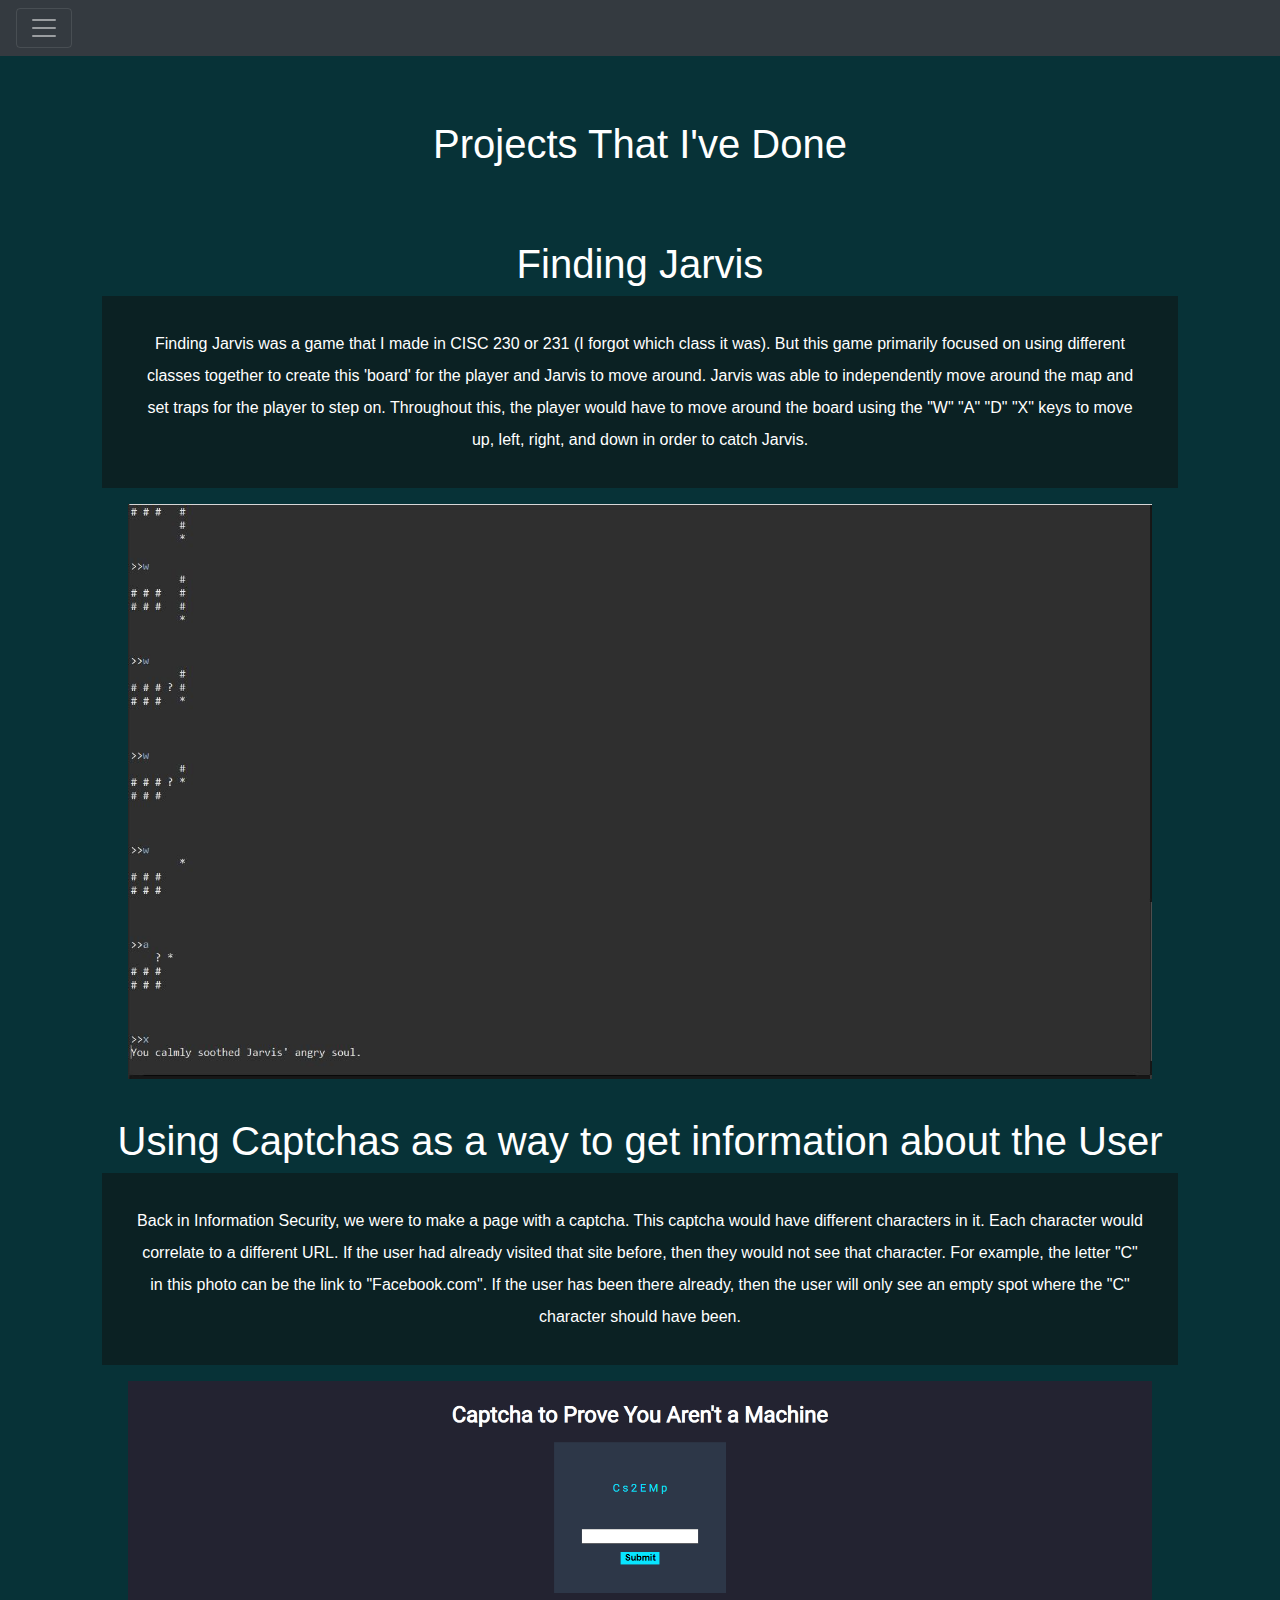
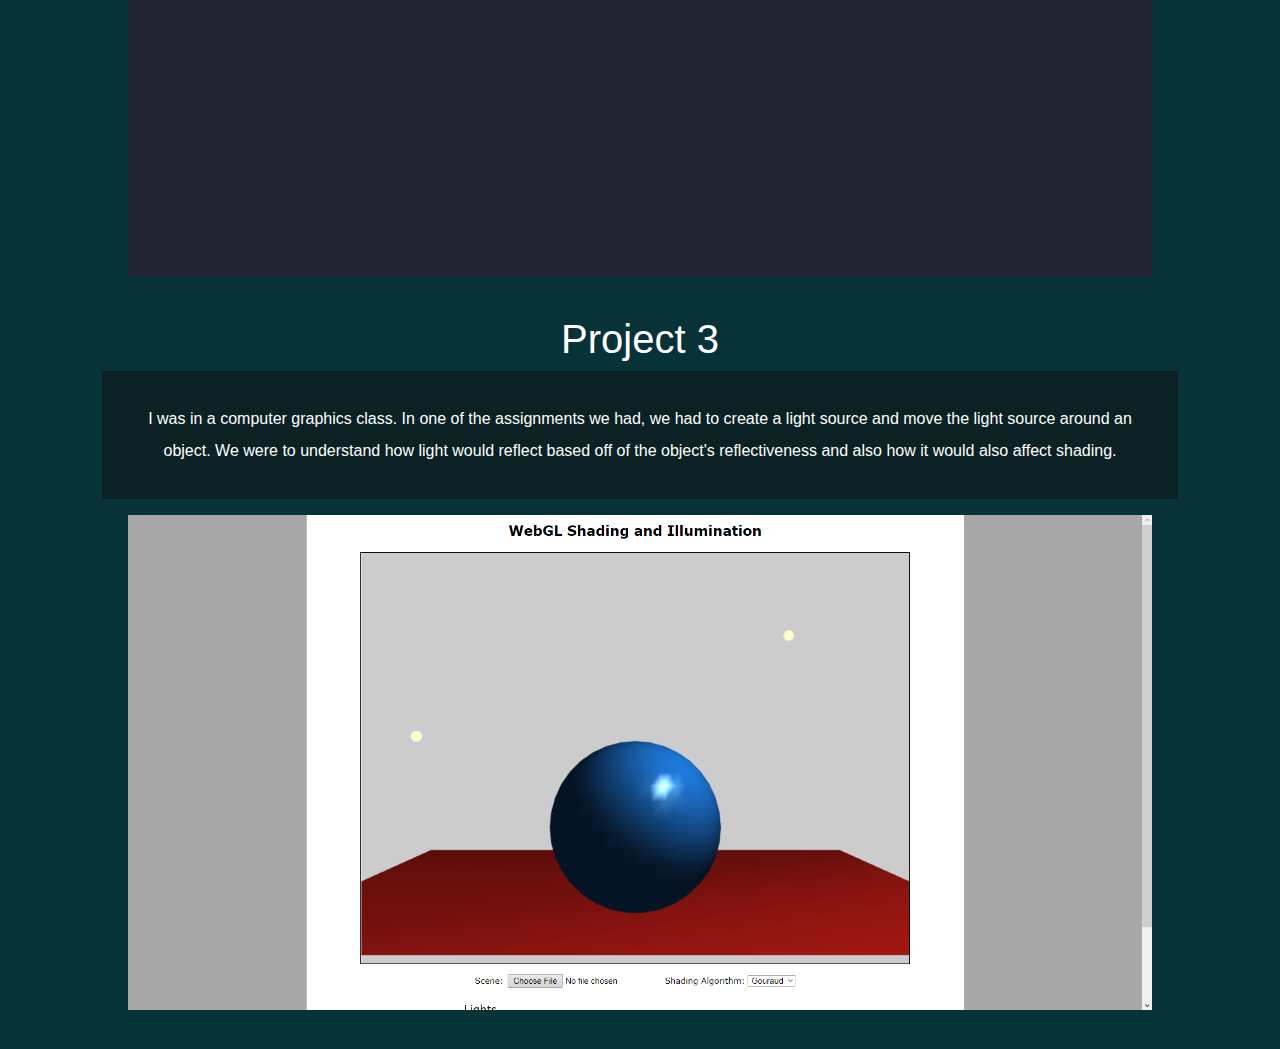
<file: projects.html>
<!DOCTYPE html>
<html class="lt-ie10" lang="en">
<html class="no-js" lang="en">
    
</html>
</html>
    
<head>
    <title>Projects</title>
    <meta charset="utf-8"/>
    <meta name="viewport" content="width=device-width, initial-scale=1"/>
    <link rel="stylesheet" href="https://cdn.jsdelivr.net/npm/bootstrap@4.6.1/dist/css/bootstrap.min.css">
    <link rel="stylesheet" href="style.css">
    <script src="https://cdn.jsdelivr.net/npm/jquery@3.6.0/dist/jquery.slim.min.js"></script>
    <script src="https://cdn.jsdelivr.net/npm/popper.js@1.16.1/dist/umd/popper.min.js"></script>
    <script src="https://cdn.jsdelivr.net/npm/bootstrap@4.6.1/dist/js/bootstrap.bundle.min.js"></script>
</head>

<body>
    <div class="projects">
      <nav class="navbar navbar-expend-md bg-dark navbar-dark">
        <!-- Brand  -->
        <!-- <a class="navbar-brand" href="me.jpg">Navigation Bar</a> -->

        <!-- Toggler/Collaspible Button -->
        <button class="navbar-toggler" type="button" data-toggle="collapse" data-target="#collapsibleNavbar">
            <span class="navbar-toggler-icon"></span>
          </button>
        
          <!-- Navbar links -->
          <div class="collapse navbar-collapse" id="collapsibleNavbar">
            <ul class="navbar-nav">
              <li class="nav-item">
                <a href="index.html">Home</a>
              </li>
              <li class="nav-item">
                <a class="active" href="projects.html">Projects</a>
              </li>
              <li class="nav-item">
                <a href="resume.html">Resume</a>
              </li>
              <li class="nav-item">
                <a href="fun.html">Fun Stuff About Me</a>
              </li>
            </ul>
          </div>
        </nav>
      </nav>

      <!-- <div class="main"> -->
      <div class="banner">
        <h1 id="banner-header">Projects That I've Done</h1>
      </div>
      <h1 class="project-header">Finding Jarvis</h1>
      <p class="project-paragraphs">
        Finding Jarvis was a game that I made in CISC 230 or 231 (I forgot which class it was). But this game primarily focused on using different classes together to create this 'board' for the player and Jarvis to move around. Jarvis was able to independently move around the map and set traps for the player to step on. Throughout this, the player would have to move around the board using the "W" "A" "D" "X" keys to move up, left, right, and down in order to catch Jarvis.
      </p>
      <img src="Project-1.JPG">

      <h1 class="project-header">Using Captchas as a way to get information about the User</h1>
      <p class="project-paragraphs">
        Back in Information Security, we were to make a page with a captcha. This captcha would have different characters in it. Each character would correlate to a different URL. If the user had already visited that site before, then they would not see that character. For example, the letter "C" in this photo can be the link to "Facebook.com". If the user has been there already, then the user will only see an empty spot where the "C" character should have been.
      </p>
      <img src="Project-2.png">
      <h1 class="project-header">Project 3</h1>
      <p class="project-paragraphs" id="project-3-photo">
        I was in a computer graphics class. In one of the assignments we had, we had to create a light source and move the light source around an object. We were to understand how light would reflect based off of the object's reflectiveness and also how it would also affect shading.
      </p>
      <img src="Project-3.png">
    </div>
    <!-- </div> -->
</body>
</file>
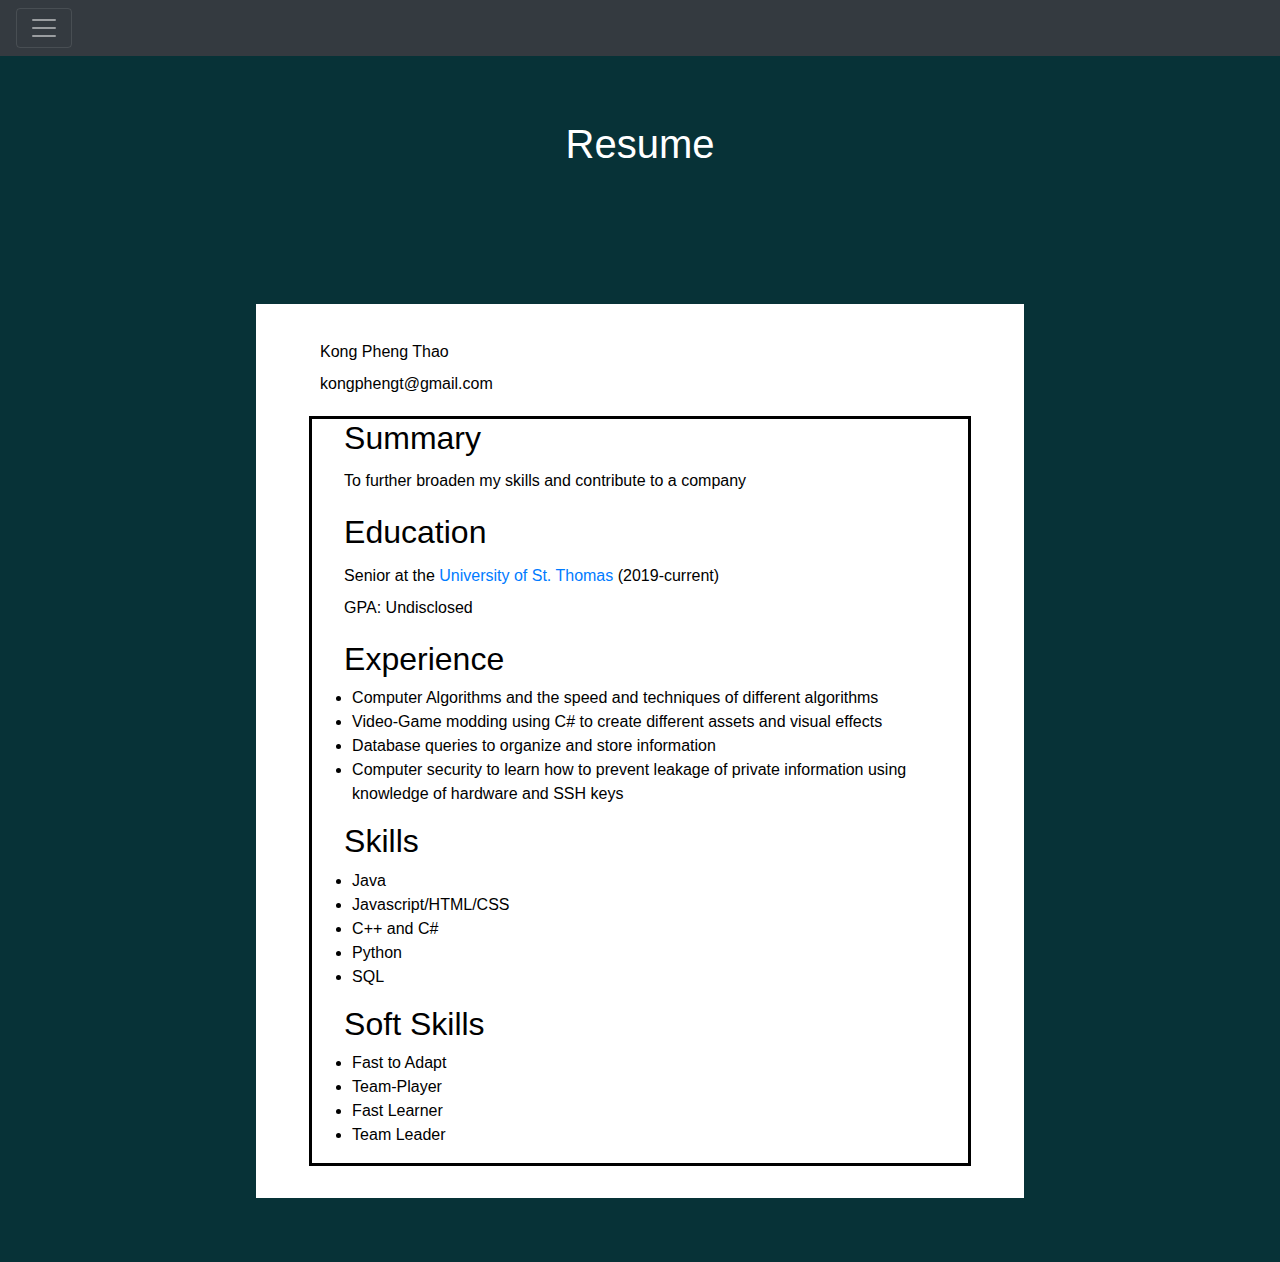
<file: resume.html>
<!DOCTYPE html>
<html class="lt-ie10" lang="en">
<html class="no-js" lang="en">
    
</html>
</html>
    
<head>
    <title>Resume Page</title>
    <meta charset="utf-8"/>
    <meta name="viewport" content="width=device-width, initial-scale=1"/>
    <link rel="stylesheet" href="https://cdn.jsdelivr.net/npm/bootstrap@4.6.1/dist/css/bootstrap.min.css">
    <link rel="stylesheet" href="style.css">
    <script src="https://cdn.jsdelivr.net/npm/jquery@3.6.0/dist/jquery.slim.min.js"></script>
    <script src="https://cdn.jsdelivr.net/npm/popper.js@1.16.1/dist/umd/popper.min.js"></script>
    <script src="https://cdn.jsdelivr.net/npm/bootstrap@4.6.1/dist/js/bootstrap.bundle.min.js"></script>
</head>

<body>
    <nav class="navbar navbar-expend-md bg-dark navbar-dark">
        <!-- Toggler/Collaspible Button -->
        <button class="navbar-toggler" type="button" data-toggle="collapse" data-target="#collapsibleNavbar">
            <span class="navbar-toggler-icon"></span>
        </button>
        
          <!-- Navbar links -->
        <div class="collapse navbar-collapse" id="collapsibleNavbar">
            <ul class="navbar-nav">
                <li class="nav-item">
                    <a href="index.html">Resume</a>
                </li>
                <li class="nav-item">
                    <a class="active" href="projects.html">Projects</a>
                </li>
                <li class="nav-item">
                    <a href="resume.html">Resume</a>
                </li>
                <li class="nav-item">
                    <a href="fun.html">Fun Stuff About Me</a>
                </li>
            </ul>
        </div>
    </nav>

    <div class="banner">
        <h1 id="banner-header">Resume</h1>
    </div>
    <div class="resume">
        <p>
            Kong Pheng Thao<br>
            kongphengt@gmail.com<br>
        </p>
        <div class="resume-info">
            <h2>Summary</h2>
            <p>
                To further broaden my skills and contribute to a company
            </p>
            <h2>Education</h2>
            <p>
                Senior at the <a href="https://www.stthomas.edu" target="_blank">University of St. Thomas</a> (2019-current)<br>
                GPA: Undisclosed
            </p>
            
            <h2>Experience</h2>
            <ul>
                <li>Computer Algorithms and the speed and techniques of different algorithms</li>
                <li>Video-Game modding using C# to create different assets and visual effects</li>
                <li>Database queries to organize and store information</li>
                <li>Computer security to learn how to prevent leakage of private information using knowledge of hardware and SSH keys</li>
            </ul>
            <h2>Skills</h2>
            <ul>
                <li>Java</li>
                <li>Javascript/HTML/CSS</li>
                <li>C++ and C#</li>
                <li>Python</li>
                <li>SQL</li>
            </ul>
            <h2>Soft Skills</h2>
            <ul>
                <li>Fast to Adapt</li>
                <li>Team-Player</li>
                <li>Fast Learner</li>
                <li>Team Leader</li>
            </ul>
        </div>
    </div>
        
</body>
</file>
<file: style.css>
body{
    background-color: #073237;
    color: white;
}
main{
    position: fixed;
    /* margin-top: 5%; */
    /* padding: 10%; */
}
.fun-page{
    position: relative;
    margin-left: 37%;
    margin-top: 5%;
}
.fun-page .list{
    margin-top: 2%;
    padding: 2rem;
    background-color:#0b2123;
    max-width: 45%;
}
.fun-page div{
    max-width: 50%;
}
.fun-page img{
    /* float: right; */
    height: 10em;
}
#list-2{
    float: center;
}
p{
    padding: 2rem;
    line-height: 2;
    size: 12rem;
    text-size-adjust: auto;
}
.main{
    text-align: center;
}
#inroduction-header{
    position: absolute;
    top: 10%;
    bottom: 10%;
}
#homepage-paragraph{
    text-align: left;
    min-width: 20%;
    max-width: 65%;
}

#photo-of-me{
    float:right;
    margin-left: 15%;
    max-height: 40rem;
    margin-bottom: 5%;
}
.resume{
    position: relative;
    /* display: flex; */
    /* justify-content: center; */
    margin-top: 5%;
    margin-left: 20%;
    margin-bottom: 5%;
    /* min-width: 20%; */
    max-width: 60%;
    background-color: white;
    color: black;
    padding: 2rem;
}
.resume p{
    padding: 0;
    margin-left: 2rem;
}
.resume h2{
    position: relative;
    margin-left: 2rem;
}
.resume-info{
    border: solid;
    margin-left: 3%;
    margin-right: 3%;
}

.nav-item{
    color: white;
}
#intro-paragraph{
    position: relative;
    padding-left: 10%;
    min-width: 20%;
    max-width: 60%;
}
#banner-header{
    margin-top: 0;
    margin-left: 0;
    text-align: center;
    left: 0;
}
h1{
    position: relative;
    /* margin-top: 5%;
    margin-left: 7%; */
}
.project-header{
    text-align: center;
    /* min-width: 20%;
    max-width: 90%; */
}
.project-paragraphs{
    padding: 2rem;
    text-align: center;
    position: relative;
    line-height: 2;
    background-color: #0b2123;
    margin-left: 8%;
    margin-right: 8%;
}
.projects img{
    display: block;
    margin-left: auto;
    margin-right: auto;
    width: 80%;
    margin-bottom: 3%;
}
.banner{
    background-image: url(https://www.lighthouselabs.ca/uploads/post/open_graph_image/459/Coding-vs-programming.jpg);
    /* height: 8rem; */
    padding: 4rem;
    text-align: center;
    margin: auto;
}
@media only screen and (max-device-width: 468px){
    #photo-of-me{
        position: relative;
        margin-top: 7%;
        top: 20%;
        width: 100%;
        z-index: 999;
        display: flex;
        justify-content: center;
        padding: 2rem;
        background-color: #0b2123;
    }
    #homepage-paragraph{
        text-align: center;
        margin-left: none;
        max-width: 100%;
        padding: 2rem;
        background-color: #0b2123;
    }
    .fun-page{
        margin-left: 10%;
    }
    .fun-page .list{
        max-width: 90%;
    }
    .fun-page img{
        max-width: 90%;
    }
    .resume{
        margin-left: 5%;
        max-width: 90%;
    }
    .resume-info{
        margin-left: 1%;
        margin-right: 1%;
    }
}
@media only screen and (min-width: 768px){
    #photo-of-me{
        /* position: fixed; */
        max-height: 28rem;
        padding: 1.5rem;
        background-color: #0b2123;
        margin-top: 7%;
    }
    #homepage-paragraph{
        margin-left: 7%;
        margin-top: 7%;
        padding: 2rem;
        max-width: 50%;
        background-color: #0b2123;
    }
    .fun-page{
        margin-left: 25%;
    }
    .fun-page .list{
        max-width: 70%;
    }
}
@media only screen and (min-width: 1024px){
    #homepage-paragraph{
        text-align: left;
        min-width: 20%;
        max-width: 40%;
        margin-left: 10%;
        padding: 2rem;
        background-color: #0b2123;
    }
    
    #photo-of-me{
        float:right;
        margin-left: 15%;
        padding: 2rem;
        max-height: 30rem;
        margin-right: 10%;
        background-color: #0b2123;
    }
    .fun-page{
        margin-left: 30%;
    }
    .fun-page div{
        max-width: 60%;
    }
    .fun-page .list{
        max-width: 60%;
    }
}
@media only screen and (min-width: 1440px){
    #homepage-paragraph{
        text-align: left;
        min-width: 20%;
        max-width: 50%;
        margin-left: 10%;
        padding: 2rem;
        background-color: #0b2123;
    }
    
    #photo-of-me{
        float:right;
        margin-left: 15%;
        padding: 2rem;
        max-height: 30rem;
        margin-right: 10%;
        background-color: #0b2123;;
    }
}
</file>
